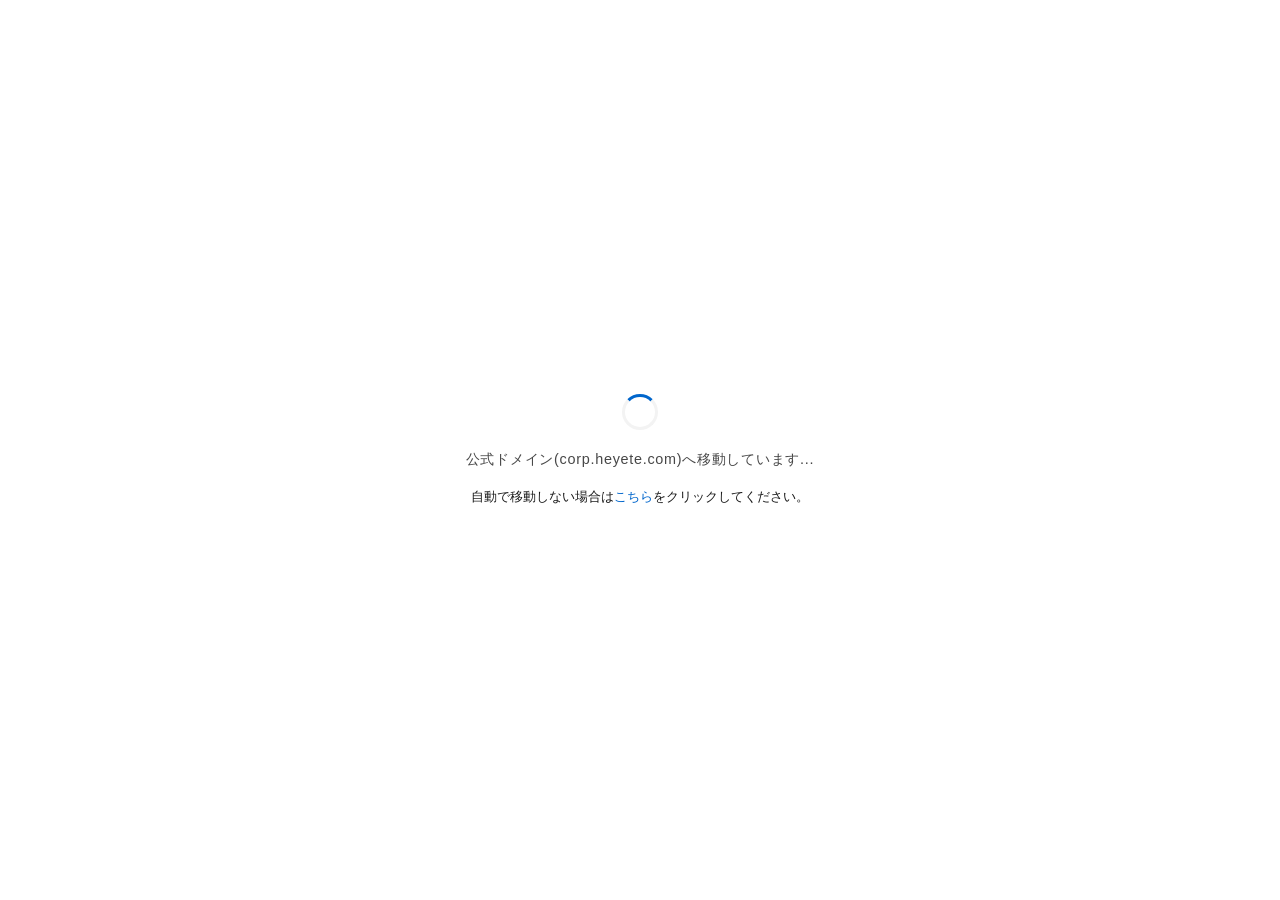
<file: index.html>
<!DOCTYPE html>
<html lang="ja">
<head>
    <meta charset="UTF-8">
    <meta name="viewport" content="width=device-width, initial-scale=1.0">
    <meta name="robots" content="noindex, nofollow">
    <meta http-equiv="refresh" content="3;URL='https://corp.heyete.com/results'">
    
    <title>File Server | Heyete Official</title>
    <link rel="stylesheet" href="/assets/css/loading.css">
    <script src="/assets/css/loading.js" defer></script>

    
    
    
</head>
<body>

    <div class="loading-container">
        <div class="loader"></div>
        <div class="msg">公式ドメイン(corp.heyete.com)へ移動しています...</div>
        <div class="link">
            自動で移動しない場合は<a href="https://corp.heyete.com/results">こちら</a>をクリックしてください。
        </div>
    </div>

    
</body>
</html>
</file>
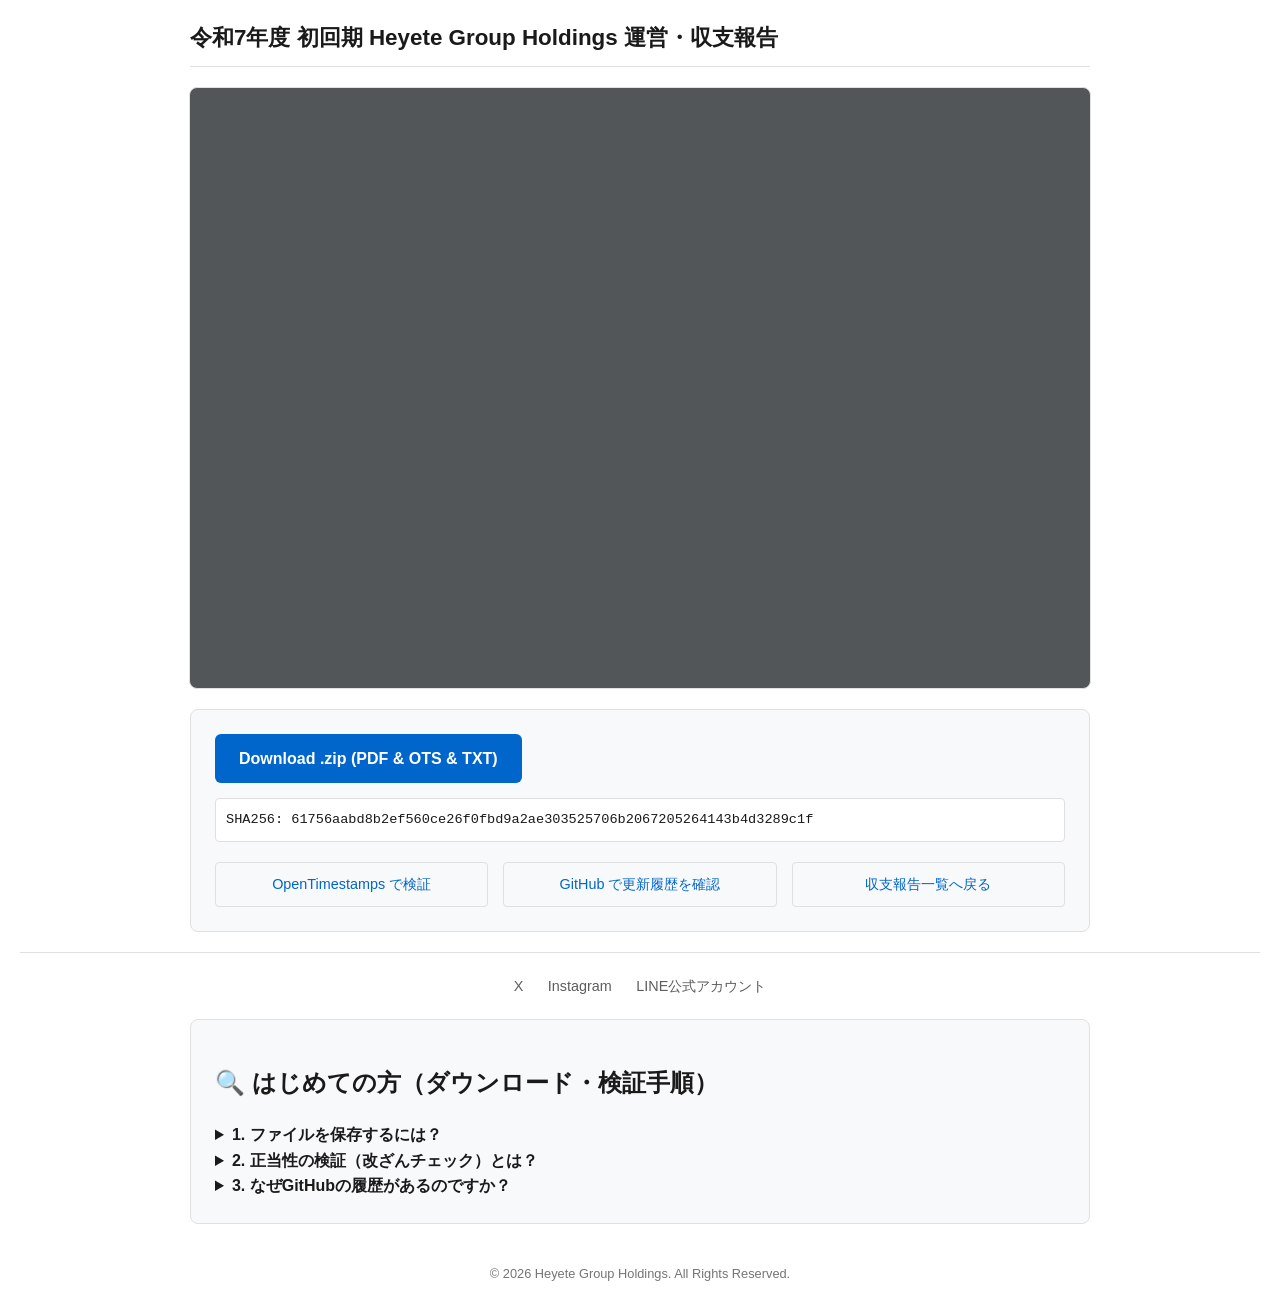
<file: 2025/初回期運営・収支報告.html>
<!DOCTYPE html>
<html lang="ja">
<head>
    <meta charset="UTF-8">
    <meta name="viewport" content="width=device-width, initial-scale=1.0">
    <meta name="robots" content="noindex, nofollow">
    <title>令和7年度 初回期 Heyete Group Holdings 運営・収支報告 | Heyete Official Documents</title>
    <link rel="stylesheet" href="/2026/sample/ringo.css">
    <script src="/2026/sample/ringo.js"></script>
    <script src="/2025/apple.js"></script>

    
</head>
<body>

<header>
    <h1>令和7年度 初回期 Heyete Group Holdings 運営・収支報告</h1>
</header>

<div class="preview-area">
    
    <iframe src="https://docs.heyete.net/2025/Heyete_Income_Expense_FY2025.pdf" title="PDF Preview"></iframe>
</div>

<div class="action-card">
    <div class="download-row">
        
        <!-- 修正後 -->
<a href="https://docs.heyete.net/2025/Heyete_Income_Expense_FY2025.zip" class="zip-btn">Download .zip (PDF & OTS & TXT)</a>
       
        <div class="hash-box" id="hashCopy" title="SHA-256ハッシュ値をコピー">
            SHA256: 61756aabd8b2ef560ce26f0fbd9a2ae303525706b2067205264143b4d3289c1f
        </div>
    </div>

    <div class="external-links">
        <a href="opentimestamps.org" target="_blank">OpenTimestamps で検証</a>
        <a href="https://github.com/hay0812/heyete-public-docs" target="_blank">GitHub で更新履歴を確認</a>
        <a href="https://corp.heyete.com/results">収支報告一覧へ戻る</a>
    </div>
</div>

<div class="sns-area">
    <a href="https://x.com/heyete_official" target="_blank">X</a>
    <a href="https://www.instagram.com/heyete_official" target="_blank">Instagram</a>
    <a href="https://lin.ee/3hu1KxE" target="_blank">LINE公式アカウント</a>
</div>
<div class="action-card" style="margin-top: 20px;">
    <h2>🔍 はじめての方（ダウンロード・検証手順）</h2>
    
    <details>
        <summary><strong>1. ファイルを保存するには？</strong></summary>
        <p>「Download .zip」ボタンを押すと、報告書本体(PDF)と改ざん防止証明書(.ots)・SHA256 ハッシュ値/説明書(.txt)がセットで保存されます。スマートフォンの方は、PDFを直接開いて保存してください。</p>
    </details>

    <details>
        <summary><strong>2. 正当性の検証（改ざんチェック）とは？</strong></summary>
        <p>この書類が「公開時から1文字も書き換えられていないこと」を、どなたでも確認できます。
        <ol>
            <li><a href="opentimestamps.org" target="_blank">OpenTimestamps公式検証サイト</a>を開きます。</li>
            <li>ダウンロードした「PDF」と「.otsファイル」を2つ同時にサイト中央へ置きます。</li>
            <li>「Verification successful!」と出れば、そのファイルは本物です。</li>
          　<li>詳細につきましてはzip同梱の"README説明書2025.初期.txt"をご確認ください</li>
        </ol>
        ※この証拠はビットコインのブロックチェーンに記録されており、私自身も後から書き換えることは不可能です。</p>
    </details>

    <details>
        <summary><strong>3. なぜGitHubの履歴があるのですか？</strong></summary>
        <p>いつ、誰がファイルをアップロードしたかの記録（身元証明）を公開するためです。運営者の生体認証(パスキー)で管理された公式リポジトリの履歴により、なりすましを防いでいます。</p>
    </details>
</div>

<footer>
    &copy; 2026 Heyete Group Holdings. All Rights Reserved.
</footer>


</body>
</html>
</file>
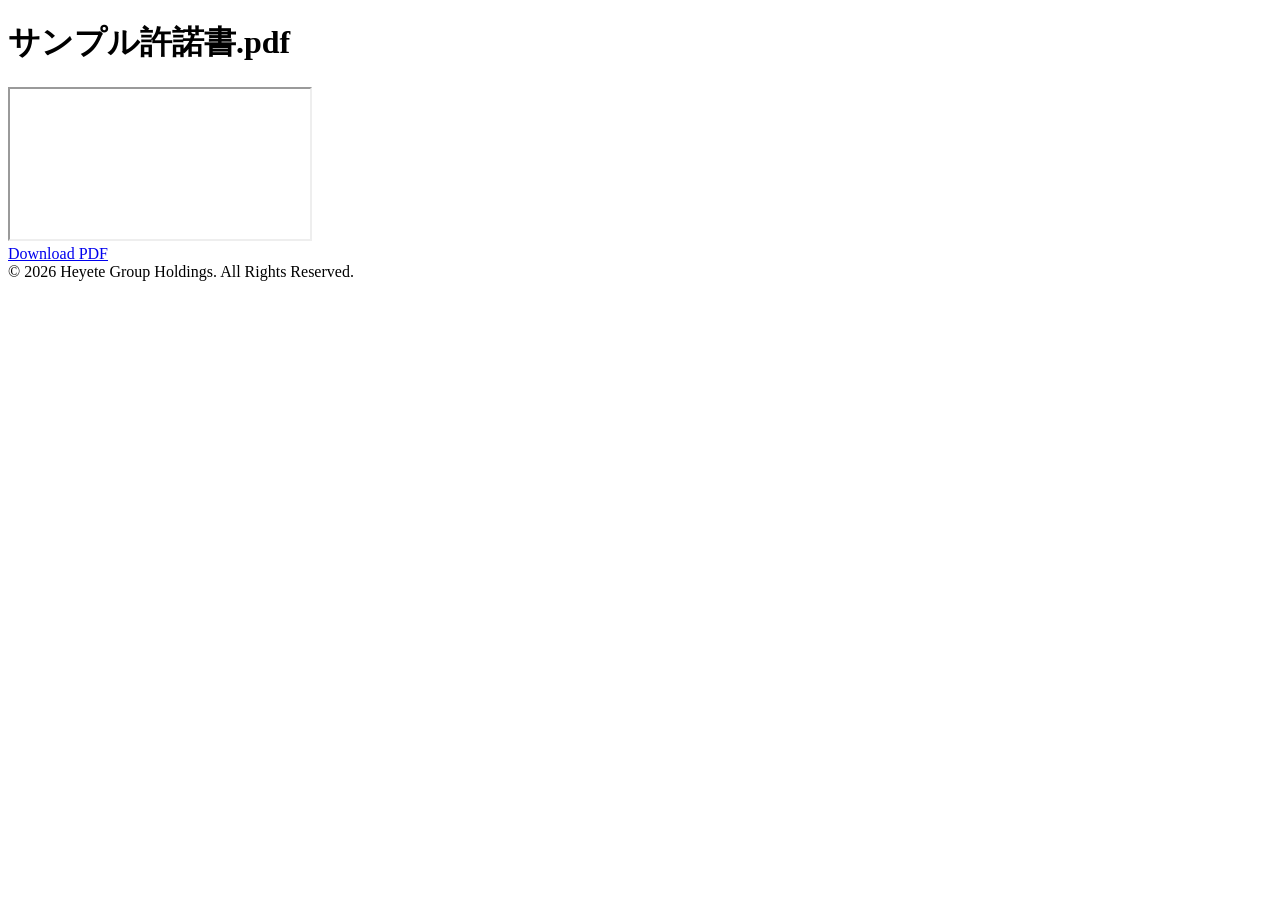
<file: 2026/sample/Kyoraku.html>
<!DOCTYPE html>
<html lang="ja">
<head>
    <meta charset="UTF-8">
    <meta name="viewport" content="width=device-width, initial-scale=1.0">
    <meta name="robots" content="noindex, nofollow">
    <title>サンプル許諾書.pdf | Heyete Official Documents</title>
    <link rel =stylesheet href="https://docs.heyete.net/2026/sample/ringo.css">
    <link rel =script src="https://docs.heyete.net/2026/sample/ringo.js">
    
</head>
<body>

<header>
    <h1>サンプル許諾書.pdf</h1>
</header>

<div class="preview-area">
    
    <iframe src="https://docs.heyete.net/2026/sample/sample.pdf" title="PDF Preview" sandbox="allow-scripts allow-same-origin"></iframe>
</div>

<div class="action-card">
    <div class="download-row">
        
       
<a href="https://docs.heyete.net/2026/sample/サンプル許諾書.pdf" class="zip-btn">Download PDF</a>
       

    
</div>






<footer>
  &copy; <script>document.write(new Date().getFullYear());</script> Heyete Group Holdings. All Rights Reserved.
</footer>


<script>
    
    document.getElementById('hashCopy').addEventListener('click', function() {
        const hashText = this.innerText.replace('SHA256: ', '');
        navigator.clipboard.writeText(hashText).then(() => {
            const originalText = this.innerText;
            this.innerText = 'Copied!';
            setTimeout(() => { this.innerText = originalText; }, 1500);
        });
    });
</script>

</body>
</html>
</file>
<file: assets/css/loading.css>
:root {
            --bg: #ffffff;
            --text: #1a1a1a;
            --accent: #0066cc;
            --loader-bg: #f3f3f3;
        }

        @media (prefers-color-scheme: dark) {
            :root {
                --bg: #121212;
                --text: #e0e0e0;
                --accent: #4dabff;
                --loader-bg: #333333;
            }
        }

        
        html {
            background-color: var(--bg);
        }

        body {
            font-family: -apple-system, BlinkMacSystemFont, "Segoe UI", sans-serif;
            display: flex;
            justify-content: center;
            align-items: center;
            height: 100vh;
            margin: 0;
            background-color: var(--bg);
            color: var(--text);
          
            transition: background-color 0.3s, color 0.3s;
            opacity: 0; 
            animation: fadeIn 0.2s forwards;
        }

        @keyframes fadeIn {
            to { opacity: 1; }
        }

        .loading-container {
            text-align: center;
            padding: 40px;
        }

        .loader {
            border: 3px solid var(--loader-bg);
            border-top: 3px solid var(--accent);
            border-radius: 50%;
            width: 30px;
            height: 30px;
            animation: spin 1s linear infinite;
            margin: 0 auto 20px;
        }

        @keyframes spin {
            0% { transform: rotate(0deg); }
            100% { transform: rotate(360deg); }
        }

        .msg {
            font-size: 0.9rem;
            letter-spacing: 0.05em;
            opacity: 0.8;
        }

        .link {
            margin-top: 20px;
            font-size: 0.8rem;
        }

        a {
            color: var(--accent);
            text-decoration: none;
        }
</file>
<file: 2026/sample/ringo.css>
:root {
            --bg: #ffffff; --text: #1a1a1a; --accent: #0066cc; --card: #f8f9fa; --border: #e0e0e0;
        }
        @media (prefers-color-scheme: dark) {
            :root {
                --bg: #121212; --text: #e0e0e0; --accent: #4dabff; --card: #1e1e1e; --border: #333;
            }
        }
        body { font-family: -apple-system, sans-serif; line-height: 1.6; color: var(--text); background: var(--bg); margin: 0; padding: 20px; display: flex; flex-direction: column; align-items: center; }
        header { width: 100%; max-width: 900px; border-bottom: 1px solid var(--border); margin-bottom: 20px; padding-bottom: 10px; }
        h1 { font-size: 1.4rem; margin: 0; }
        
        
        .preview-area { width: 100%; max-width: 900px; height: 600px; border: 1px solid var(--border); border-radius: 8px; overflow: hidden; margin-bottom: 20px; background: #525659; }
        iframe { width: 100%; height: 100%; border: none; }

        .action-card { width: 100%; max-width: 900px; background: var(--card); border: 1px solid var(--border); border-radius: 8px; padding: 24px; box-sizing: border-box; }
        .download-row { display: flex; align-items: center; gap: 15px; flex-wrap: wrap; margin-bottom: 20px; }
        .zip-btn { background: var(--accent); color: #fff; text-decoration: none; padding: 12px 24px; border-radius: 6px; font-weight: bold; transition: opacity 0.2s; }
        .zip-btn:hover { opacity: 0.8; }
        
      
        .hash-box { flex-grow: 1; background: var(--bg); border: 1px solid var(--border); padding: 10px; border-radius: 4px; font-family: monospace; font-size: 0.85rem; cursor: pointer; position: relative; word-break: break-all; }
        .hash-box:hover { opacity: 0.7; }
        .hash-box::after { content: 'Click to copy hash'; position: absolute; top: -25px; right: 0; font-size: 0.7rem; color: var(--accent); opacity: 0; transition: 0.2s; }
        .hash-box:hover::after { opacity: 1; }

        .external-links { display: grid; grid-template-columns: repeat(auto-fit, minmax(200px, 1fr)); gap: 15px; margin-top: 20px; font-size: 0.9rem; }
        .external-links a { color: var(--accent); text-decoration: none; border: 1px solid var(--border); padding: 10px; border-radius: 4px; text-align: center; }
        
      
        .sns-area { margin-top: 20px; border-top: 1px solid var(--border); padding-top: 20px; width: 100%; text-align: center; }
        .sns-area a { margin: 0 10px; color: var(--text); text-decoration: none; font-size: 0.9rem; opacity: 0.7; }

        footer { margin-top: 40px; font-size: 0.8rem; opacity: 0.6; text-align: center; }
</file>
